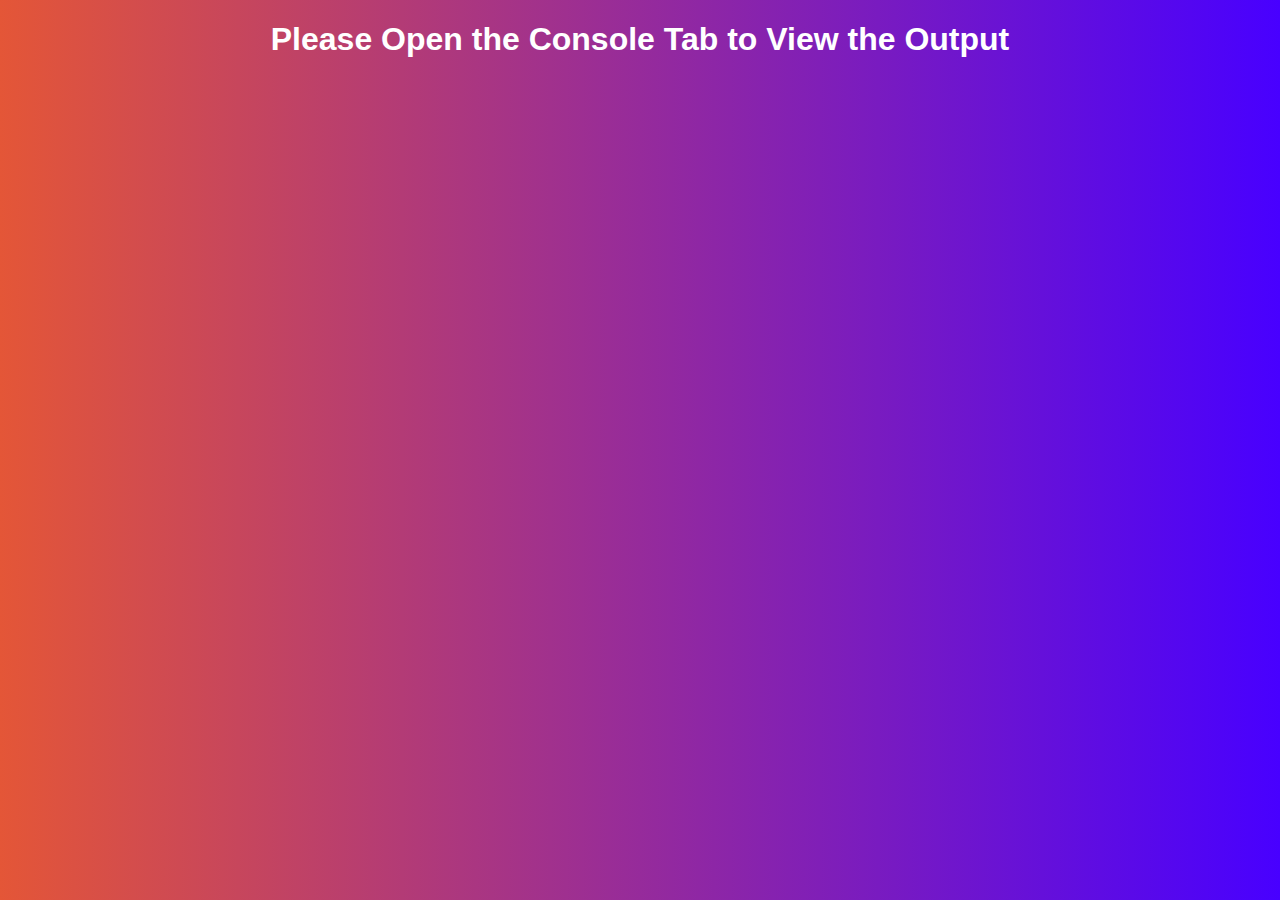
<file: module4-solution/index.html>
<!DOCTYPE html>
<html lang="en">
<head>
    <meta charset="UTF-8">
    <meta http-equiv="X-UA-Compatible" content="IE=edge">
    <meta name="viewport" content="width=device-width, initial-scale=1.0">
    <title>Week 4 Assignment</title>
    <script src="script.js"></script>
<style>
    h1{
        font-family: Arial, Helvetica, sans-serif;
        text-align: center;
     
    }
    body{
        background: rgb(228,86,55);
background: linear-gradient(90deg, rgba(228,86,55,1) 0%, rgba(72,0,255,1) 100%);
color: white;
    }
</style>
</head>
<body>
    <h1>Please Open the Console Tab to View the Output</h1>
</body>
</html>
</file>
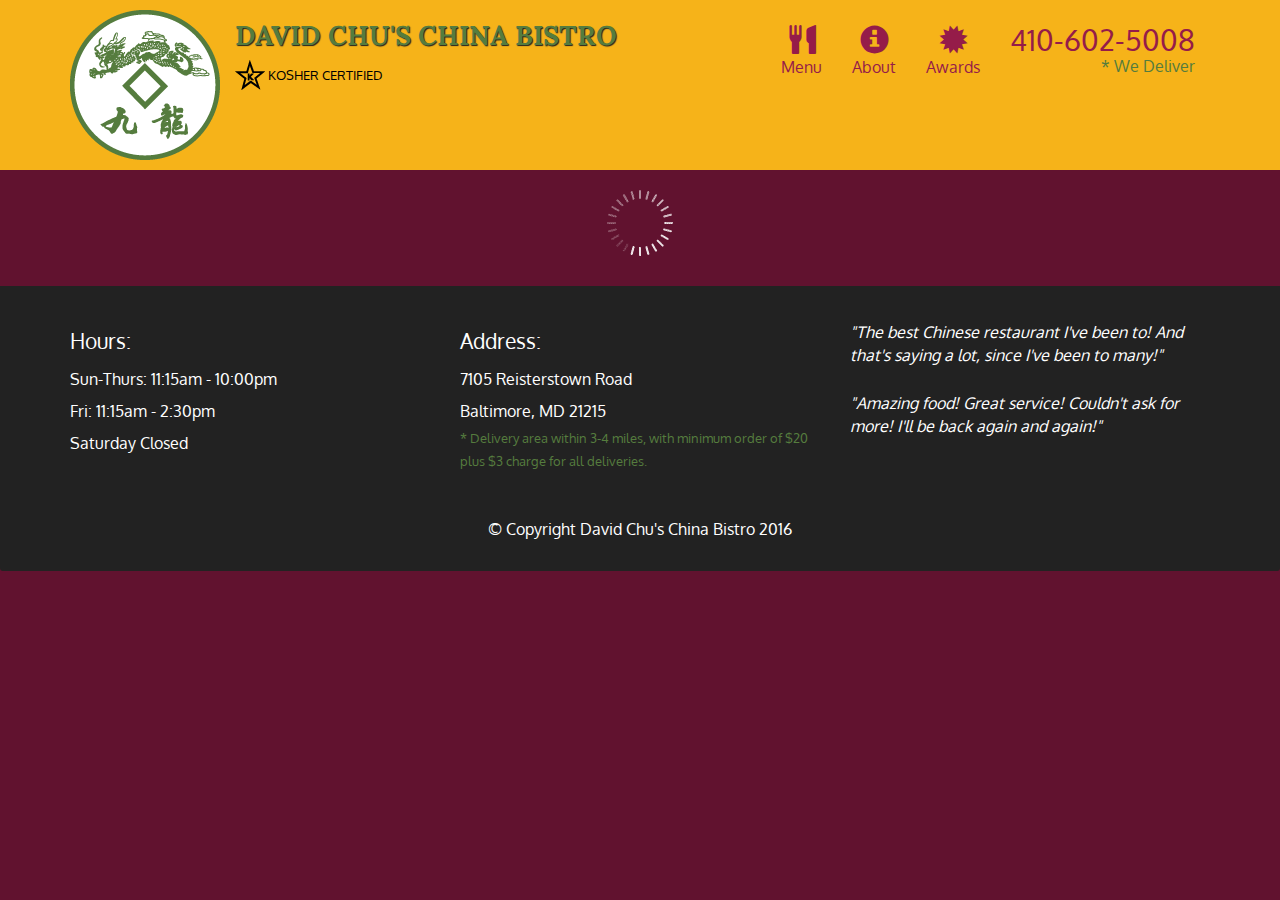
<file: module5-solution/index.html>
<!doctype html>
<html lang="en">
  <head>
    <meta charset="utf-8">
    <meta http-equiv="X-UA-Compatible" content="IE=edge">
    <meta name="viewport" content="width=device-width, initial-scale=1">
    <title>David Chu's China Bistro</title>
    <link rel="stylesheet" href="css/bootstrap.min.css">
    <link rel="stylesheet" href="css/styles.css">
    <link href='https://fonts.googleapis.com/css?family=Oxygen:400,300,700' rel='stylesheet' type='text/css'>
    <link href='https://fonts.googleapis.com/css?family=Lora' rel='stylesheet' type='text/css'>
  </head>
<body>
  <header>
    <nav id="header-nav" class="navbar navbar-default">
      <div class="container">
        <div class="navbar-header">
          <a href="index.html" class="pull-left visible-md visible-lg">
            <div id="logo-img" alt="Logo image"></div>
          </a>

          <div class="navbar-brand">
            <a href="index.html"><h1>David Chu's China Bistro</h1></a>
            <p>
              <img src="images/star-k-logo.png" alt="Kosher certification">
              <span>Kosher Certified</span>
            </p>
          </div>

          <button id="navbarToggle" type="button" class="navbar-toggle collapsed" data-toggle="collapse" data-target="#collapsable-nav" aria-expanded="false">
            <span class="sr-only">Toggle navigation</span>
            <span class="icon-bar"></span>
            <span class="icon-bar"></span>
            <span class="icon-bar"></span>
          </button>
        </div>
        
        <div id="collapsable-nav" class="collapse navbar-collapse">
           <ul id="nav-list" class="nav navbar-nav navbar-right">
            <li id="navHomeButton" class="visible-xs active">
              <a href="index.html">
                <span class="glyphicon glyphicon-home"></span> Home</a>
            </li>
            <li id="navMenuButton">
              <a href="#" onclick="$dc.loadMenuCategories();">
                <span class="glyphicon glyphicon-cutlery"></span><br class="hidden-xs"> Menu</a>
            </li>
            <li>
              <a href="#">
                <span class="glyphicon glyphicon-info-sign"></span><br class="hidden-xs"> About</a>
            </li>
            <li>
              <a href="#">
                <span class="glyphicon glyphicon-certificate"></span><br class="hidden-xs"> Awards</a>
            </li>
            <li id="phone" class="hidden-xs">
              <a href="tel:410-602-5008">
                <span>410-602-5008</span></a><div>* We Deliver</div>
            </li>
          </ul><!-- #nav-list -->
        </div><!-- .collapse .navbar-collapse -->
      </div><!-- .container -->
    </nav><!-- #header-nav -->
  </header>

  <div id="call-btn" class="visible-xs">
    <a class="btn" href="tel:410-602-5008">
    <span class="glyphicon glyphicon-earphone"></span>
    410-602-5008
    </a>
  </div>
  <div id="xs-deliver" class="text-center visible-xs">* We Deliver</div>

  <div id="main-content" class="container"></div>

  <footer class="panel-footer">
    <div class="container">
      <div class="row">
        <section id="hours" class="col-sm-4">
          <span>Hours:</span><br>
          Sun-Thurs: 11:15am - 10:00pm<br>
          Fri: 11:15am - 2:30pm<br>
          Saturday Closed
          <hr class="visible-xs">
        </section>
        <section id="address" class="col-sm-4">
          <span>Address:</span><br>
          7105 Reisterstown Road<br>
          Baltimore, MD 21215
          <p>* Delivery area within 3-4 miles, with minimum order of $20 plus $3 charge for all deliveries.</p>
          <hr class="visible-xs">
        </section>
        <section id="testimonials" class="col-sm-4">
          <p>"The best Chinese restaurant I've been to! And that's saying a lot, since I've been to many!"</p>
          <p>"Amazing food! Great service! Couldn't ask for more! I'll be back again and again!"</p>
        </section>
      </div>
      <div class="text-center">&copy; Copyright David Chu's China Bistro 2016</div>
    </div>
  </footer>

  <!-- jQuery (Bootstrap JS plugins depend on it) -->
  <script src="js/jquery-2.1.4.min.js"></script>
  <script src="js/bootstrap.min.js"></script>
  <script src="js/ajax-utils.js"></script>
  <script src="js/script.js"></script>
</body>
</html>
</file>
<file: module5-solution/css/styles.css>
body {
  font-size: 16px;
  color: #fff;
  background-color: #61122f;
  font-family: 'Oxygen', sans-serif;
}

/** HEADER **/
#header-nav {
  background-color: #f6b319;
  border-radius: 0;
  border: 0;
}

#logo-img {
  background: url('../images/restaurant-logo_large.png') no-repeat;
  width: 150px;
  height: 150px;
  margin: 10px 15px 10px 0;
}

.navbar-brand {
  padding-top: 25px;
}
.navbar-brand h1 { /* Restaurant name */
  font-family: 'Lora', serif;
  color: #557c3e;
  font-size: 1.5em;
  text-transform: uppercase;
  font-weight: bold;
  text-shadow: 1px 1px 1px #222;
  margin-top: 0;
  margin-bottom: 0;
  line-height: .75;
}
.navbar-brand a:hover, .navbar-brand a:focus {
  text-decoration: none;
}
.navbar-brand p { /* Kosher cert */
  color: #000;
  text-transform: uppercase;
  font-size: .7em;
  margin-top: 15px;
}
.navbar-brand p span { /* Star-K */
  vertical-align: middle;
}

#nav-list {
  margin-top: 10px;
}
#nav-list a {
  color: #951C49;
  text-align: center;
}
#nav-list a:hover {
  background: #E7E7E7;
}
#nav-list a span {
  font-size: 1.8em;
}

#phone {
  margin-top: 5px;
}
#phone a { /* Phone number */
  text-align: right;
  padding-bottom: 0;
}
#phone div { /* We Deliver */
  color: #557c3e;
  text-align: right;
  padding-right: 15px;
}

.navbar-header button.navbar-toggle, .navbar-header .icon-bar {
  border: 1px solid #61122f;
}
.navbar-header button.navbar-toggle {
  clear: both;
  margin-top: -30px;
}
/* END HEADER */

/* FOOTER */
.panel-footer {
  margin-top: 30px;
  padding-top: 35px;
  padding-bottom: 30px;
  background-color: #222;
  border-top: 0;
}
.panel-footer div.row {
  margin-bottom: 35px;
}
#hours, #address {
  line-height: 2;
}
#hours > span, #address > span {
  font-size: 1.3em;
}
#address p {
  color: #557c3e;
  font-size: .8em;
  line-height: 1.8;
}
#testimonials {
  font-style: italic;
}
#testimonials p:nth-child(2) {
  margin-top: 25px;
}
/* END FOOTER */



/* HOME PAGE */
.container .jumbotron {
  box-shadow: 0 0 50px #3F0C1F;
  border: 2px solid #3F0C1F;
}

#menu-tile, #specials-tile, #map-tile {
  height: 250px;
  width: 100%;
  margin-bottom: 15px;
  position: relative;
  border: 2px solid #3F0C1F;
  overflow: hidden;
}
#menu-tile:hover, #specials-tile:hover, #map-tile:hover {
  box-shadow: 0 1px 5px 1px #cccccc;
}
#menu-tile {
  background: url('../images/menu-tile.jpg') no-repeat;
  background-position: center;
}
#specials-tile {
  background: url('../images/specials-tile.jpg') no-repeat;
  background-position: center;
}
#menu-tile span, #specials-tile span, #map-tile span {
  position: absolute;
  bottom: 0;
  right: 0;
  width: 100%;
  text-align: center;
  font-size: 1.6em;
  text-transform: uppercase;
  background-color: #000;
  color: #fff;
  opacity: .8;
}
/* END HOME PAGE */

/* MENU CATEGORIES PAGE */
.category-tile { 
  position: relative;
  border: 2px solid #3F0C1F;
  overflow: hidden;
  width: 200px;
  height: 200px;
  margin: 0 auto 15px;
}
.category-tile span {
  position: absolute;
  bottom: 0;
  right: 0;
  width: 100%;
  text-align: center;
  font-size: 1.2em;
  text-transform: uppercase;
  background-color: #000;
  color: #fff;
  opacity: .8;
}
.category-tile:hover {
  box-shadow: 0 1px 5px 1px #cccccc;
}

#menu-categories-title + div {
  margin-bottom: 50px;
}
/* END MENU CATEGORIES PAGE */

/* SINGLE CATEGORY PAGE */
.menu-item-tile {
  margin-bottom: 25px;
}
.menu-item-tile hr {
  width: 80%;
}
.menu-item-tile .menu-item-price {
  font-size: 1.1em;
  text-align: right;
  margin-top: -15px;
  margin-right: -15px;
}
.menu-item-tile .menu-item-price span {
  font-size: .6em;
}
.menu-item-photo {
  position: relative;
  border: 2px solid #3F0C1F; 
  overflow: hidden;
  padding: 0;
  margin-right: -15px;
  margin-left: auto;
  margin-bottom: 20px;
  max-width: 250px;
}
.menu-item-photo div {
  position: absolute;
  bottom: 0;
  right: 0;
  width: 80px;
  background-color: #557c3e;
  text-align: center;
}
.menu-item-description {
  padding-right: 30px;
}
h3.menu-item-title {
  margin: 0 0 10px;
}
.menu-item-details {
  font-size: .9em;
  font-style: italic;
}
/* END SINGLE CATEGORY PAGE */


/********** Large devices only **********/
@media (min-width: 1200px) {
  .container .jumbotron {
    background: url('../images/jumbotron_1200.jpg') no-repeat;
    height: 675px;
  }
}

/********** Medium devices only **********/
@media (min-width: 992px) and (max-width: 1199px) {
  /* Header */
  #logo-img {
    background: url('../images/restaurant-logo_medium.png') no-repeat;
    width: 100px;
    height: 100px;
    margin: 5px 5px 5px 0;
  }
  /* End Header */

  /* Home Page */
  .container .jumbotron {
    background: url('../images/jumbotron_992.jpg') no-repeat;
    height: 558px;
  }
  /* End Home Page */
}

/********** Small devices only **********/
@media (min-width: 768px) and (max-width: 991px) {
  /* Home Page */
  .container .jumbotron {
    background: url('../images/jumbotron_768.jpg') no-repeat;
    height: 432px;
  }
  /* End Home Page */
}

/********** Extra small devices only **********/
@media (max-width: 767px) {
  /* Header */
  .navbar-brand {
    padding-top: 10px;
    height: 80px;
  }
  .navbar-brand h1 { /* Restaurant name */
    padding-top: 10px;
    font-size: 5vw; /* 1vw = 1% of viewport width */
  }
  .navbar-brand p { /* Kosher cert */
    font-size: .6em;
    margin-top: 12px;
  }
  .navbar-brand p img { /* Star-K */
    height: 20px;
  }

  #collapsable-nav a { /* Collapsed nav menu text */
    font-size: 1.2em;
  }
  #collapsable-nav a span { /* Collapsed nav menu glyph */
    font-size: 1em;
    margin-right: 5px;
  }

  #call-btn > a {
    font-size: 1.5em;
    display: block;
    margin: 0 20px;
    padding: 10px;
    border: 2px solid #fff;
    background-color: #f6b319;
    color: #951c49;
  }
  #xs-deliver {
    margin-top: 5px;
    font-size: .7em;
    letter-spacing: .1em;
    text-transform: uppercase;
  }
  /* End Header */

  /* Footer */
  .panel-footer section {
    margin-bottom: 30px;
    text-align: center;
  }
  .panel-footer section:nth-child(3) {
    margin-bottom: 0; /* margin already exists on the whole row */
  }
  .panel-footer section hr {
    width: 50%;
  }
  /* End Footer */

  /* Home Page */
  .container .jumbotron {
    margin-top: 30px;
    padding: 0;
  }
  #menu-tile, #specials-tile {
    width: 360px;
    margin: 0 auto 15px;
  }

  .menu-item-photo {
    margin-right: auto;
  }
  .menu-item-tile .menu-item-price {
    text-align: center;
  }
  .menu-item-description {
    text-align: center;;
  }
}


/********** Super extra small devices Only :-) (e.g., iPhone 4) **********/
@media (max-width: 479px) {
  /* Header */
  .navbar-brand h1 { /* Restaurant name */
    padding-top: 5px;
    font-size: 6vw;
  }
  /* End Header */
  
  /* Home page */
  #menu-tile, #specials-tile {
    width: 280px;
    margin: 0 auto 15px;
  }

  .col-xxs-12 {
    position: relative;
    min-height: 1px;
    padding-right: 15px;
    padding-left: 15px;
    float: left;
    width: 100%;
  }
}
</file>
